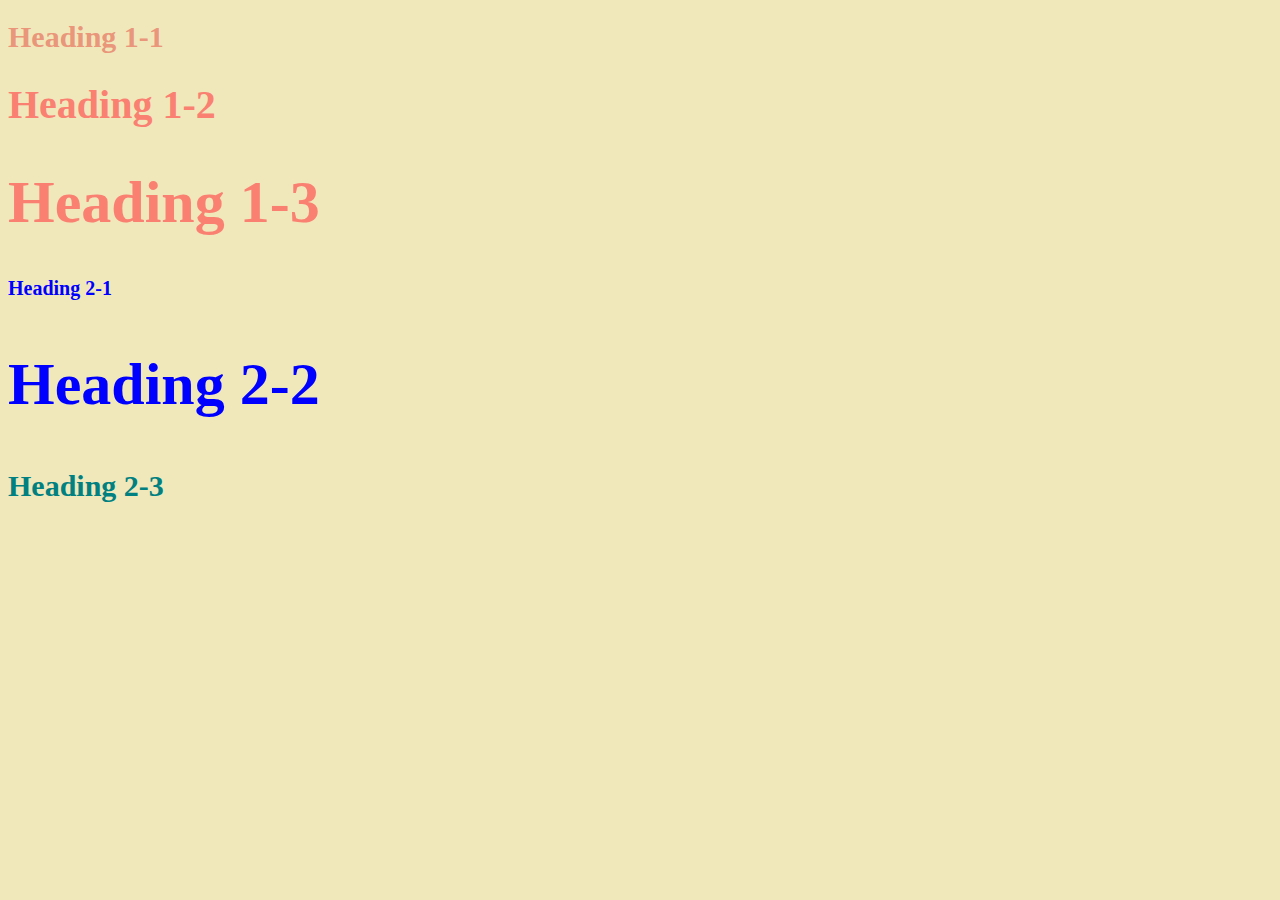
<file: style-test.html>
<!DOCTYPE html>
<html>
<head>
	<title>Style test</title>
	<link rel="stylesheet" type="text/css" href="css/test.css">

</head>
<body>

	<h1 style="font-size: 30px; color: darksalmon;"> Heading 1-1 </h1>
	<h1> Heading 1-2 </h1>
	<h1 class="big"> Heading 1-3 </h1>
	<h2> Heading 2-1 </h2>
	<h2 class="big"> Heading 2-2 </h2>
	<h2 style="font-size: 30px;
			color: teal;"> Heading 2-3 </h2>

</body>
</html>
</file>
<file: css/test.css>
body{background-color: #F0E8BB;
		}

		h1{
			font-size: 40px;
			color: salmon;
		}
		h2{
			font-size: 20px;
			color: darksalmon;
		}
		h2{color: blue;}
		.big{
			font-size: 60px;
		}

		img {
    margin: 50px;
    padding: 20px;
    border: 1px solid black;
}
</file>
